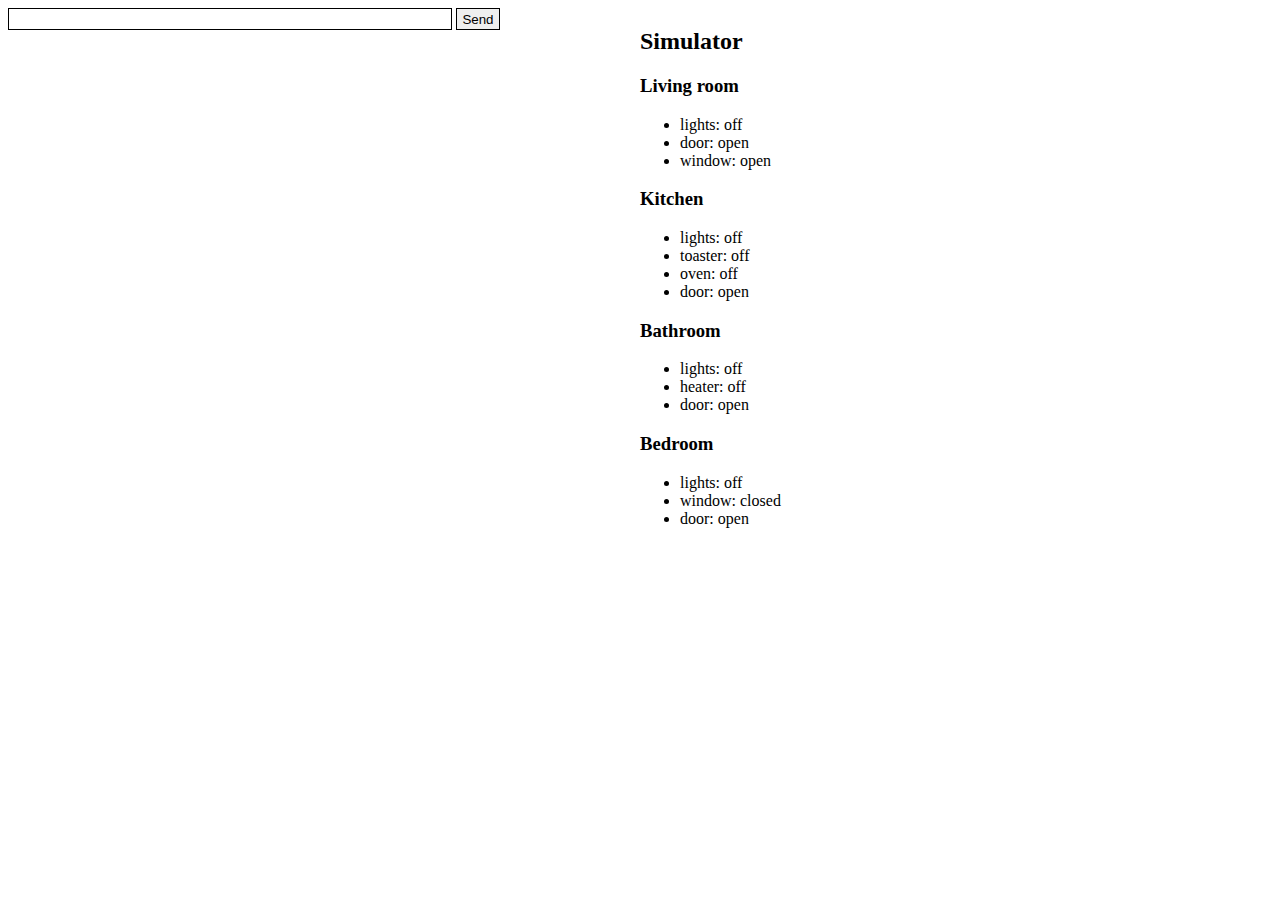
<file: index.html>
<!DOCTYPE html>
<html>
    <head>
        <meta charset="utf-8" />
        <title>Pocket AI Simulator</title>
        <link rel="stylesheet" href="styles/main.css">
    </head>
    <body>
        <div id="main-container">
            <div id="chat">
                <input type="text" id="input">
                <button id="button">Send</button>
            </div>
            <div id="simulator">
                <h2>Simulator</h2>
                <h3>Living room</h3>
                <ul> 
                    <li class="element" title="The living room's light">lights: off</li>
                    <li class="element" title="The living room's open door">door: open</li>
                    <li class="element" title="The living room's open window">window: open</li>
                </ul>
                <h3>Kitchen</h3>
                <ul> 
                    <li class="element" title="The kitchen's lights">lights: off</li>
                    <li class="element" title="the toaster">toaster: off</li>
                    <li class="element" title="the kitchen's oven">oven: off</li>
                    <li class="element" title="the kitchen's open door">door: open</li>
                </ul>
                <h3>Bathroom</h3>
                <ul>
                    <li class="element" title="The bathroom's lights">lights: off</li>
                    <li class="element" title="The heater">heater: off</li>
                    <li class="element" title="The bathroom's open door">door: open</li>
                </ul>
                <h3>Bedroom</h3>
                <ul>
                    <li class="element" title="The bedroom lights">lights: off</li>
                    <li class="element" title="The bedroom closed window">window: closed</li>
                    <li class="element" title="The bedroom open door">door: open</li>
                </ul>
            </div>
        </div>
        <script src="scripts/main.js"></script>
    </body>
</html>
</file>
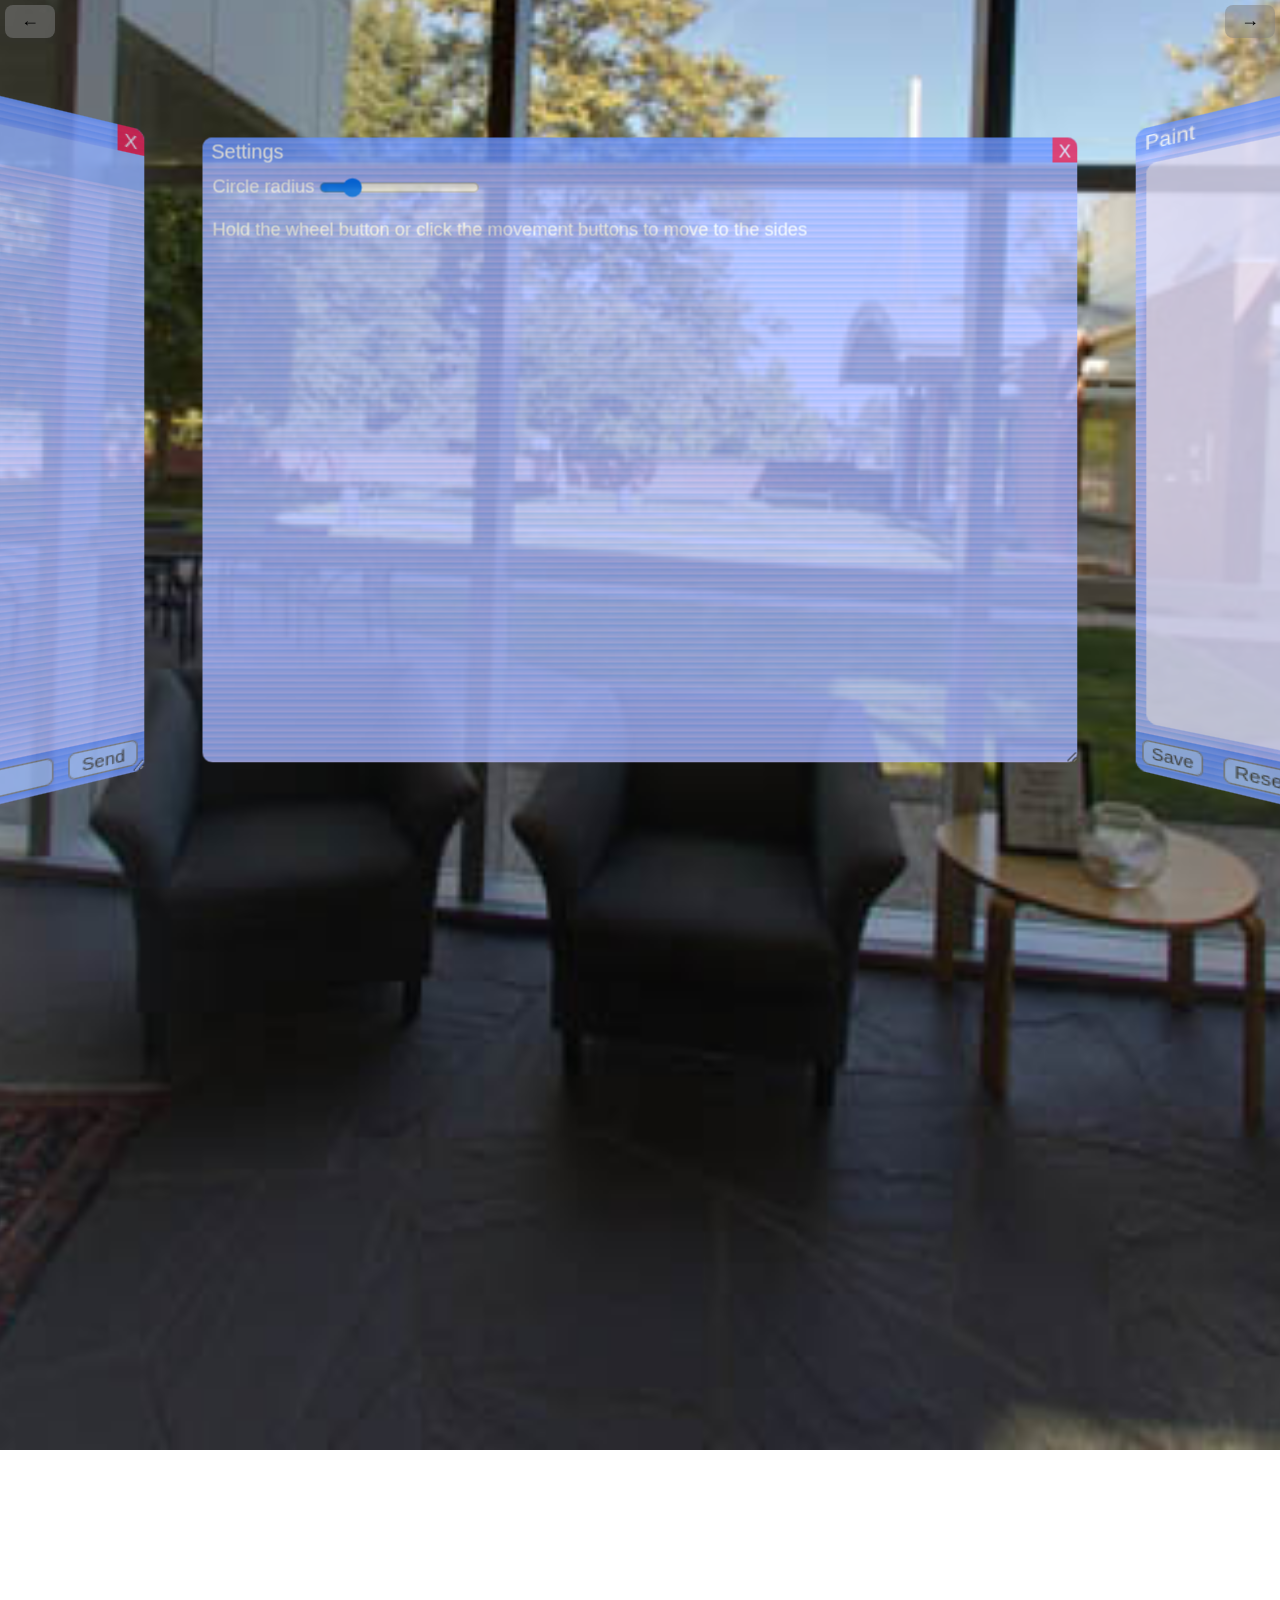
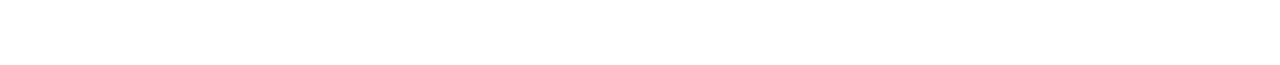
<file: index2.html>
<!DOCTYPE html>
<html>
    <head>
        <meta charset="utf-8" />
        <link href="styles/main2.css" rel="stylesheet" />
    </head>
    <body>
        <div id="3ddisplay">
            <img class="bgimagecube" src="images/cube1.jpg" id="left">
            <img class="bgimagecube" src="images/cube3.jpg" id="front">
            <img class="bgimagecube" src="images/cube2.jpg" id="right">
            <img class="bgimagecube" src="images/cube4.jpg" id="back">
            <div class="window">
                <div class="main-bar">
                    <div class="move-window">Settings</div>
                    <div class="close-button">X</div>
                </div>
                <div class="content holo">
                    <p>     
                        <span>Circle radius</span>               
                        <input type="range" class="slider" id="radius-input" min="700" max="1300" value="800">
                    </p>
                    <p>     
                        <span>Hold the wheel button or click the movement buttons to move to the sides</span>               
                    </p>
                </div>
            </div>
            <div class="window">

                <div class="main-bar">
                    <div class="move-window">Messages</div>
                    <div class="close-button">X</div>
                </div>
                <div class="content messages">
                    <div class="chats">
                        <div class="chat">
                            <div class="chat-profile-photo" style="background-color: #ff3030">

                            </div>
                            <div class="chat-name">
                                Chat 1
                            </div>
                        </div>
                        <div class="chat">
                            <div class="chat-profile-photo" style="background-color: #30ff30">

                            </div>
                            <div class="chat-name">
                                Chat 2
                            </div>
                        </div>
                        <div class="chat">
                            <div class="chat-profile-photo" style="background-color: #00bfff">

                            </div>
                            <div class="chat-name">
                                Chat 3
                            </div>
                        </div>
                    </div>
                    <div id="chat-display">
                        <div id="chat-output">

                        </div>
                        <div id="chat-bar">
                            <input type="text" id="chat-input">
                            <button id="chat-send">Send</button>
                        </div>
                    </div>
                </div>
            </div>
            <div class="window">
                <div class="main-bar">
                    <div class="move-window">Notes</div>
                    <div class="close-button">X</div>
                </div>
                <div class="content notes">
                    <textarea id="notes-display">Taking notes here</textarea>
                    <div class="notes-button-container">
                        <button id="notes-save">Save</button>
                        <button id="notes-reset">Reset</button>
                        <input id="notes-filename" type="text" value="Notes" placeholder="filename"><span>.txt</span>
                    </div>
                </div>
            </div>
            <div class="window">
                <div class="main-bar">
                    <div class="move-window">Paint</div>
                    <div class="close-button">X</div>
                </div>
                <div class="content paint">
                    <canvas id="paint-display">Something went wrong</canvas>
                    <div class="paint-button-container">
                        <button id="paint-save">Save</button>
                        <button id="paint-reset">Reset</button>
                        <input id="paint-filename" type="text" value="Painting" placeholder="filename"><span>.png</span>
                    </div>
                </div>
            </div>
        </div>
        <div class="move-button left">
            &LeftArrow;
        </div>
        <div class="move-button right">
            &RightArrow;
        </div>
        <script src="scripts/main2.js"></script>
    </body>
</html>
</file>
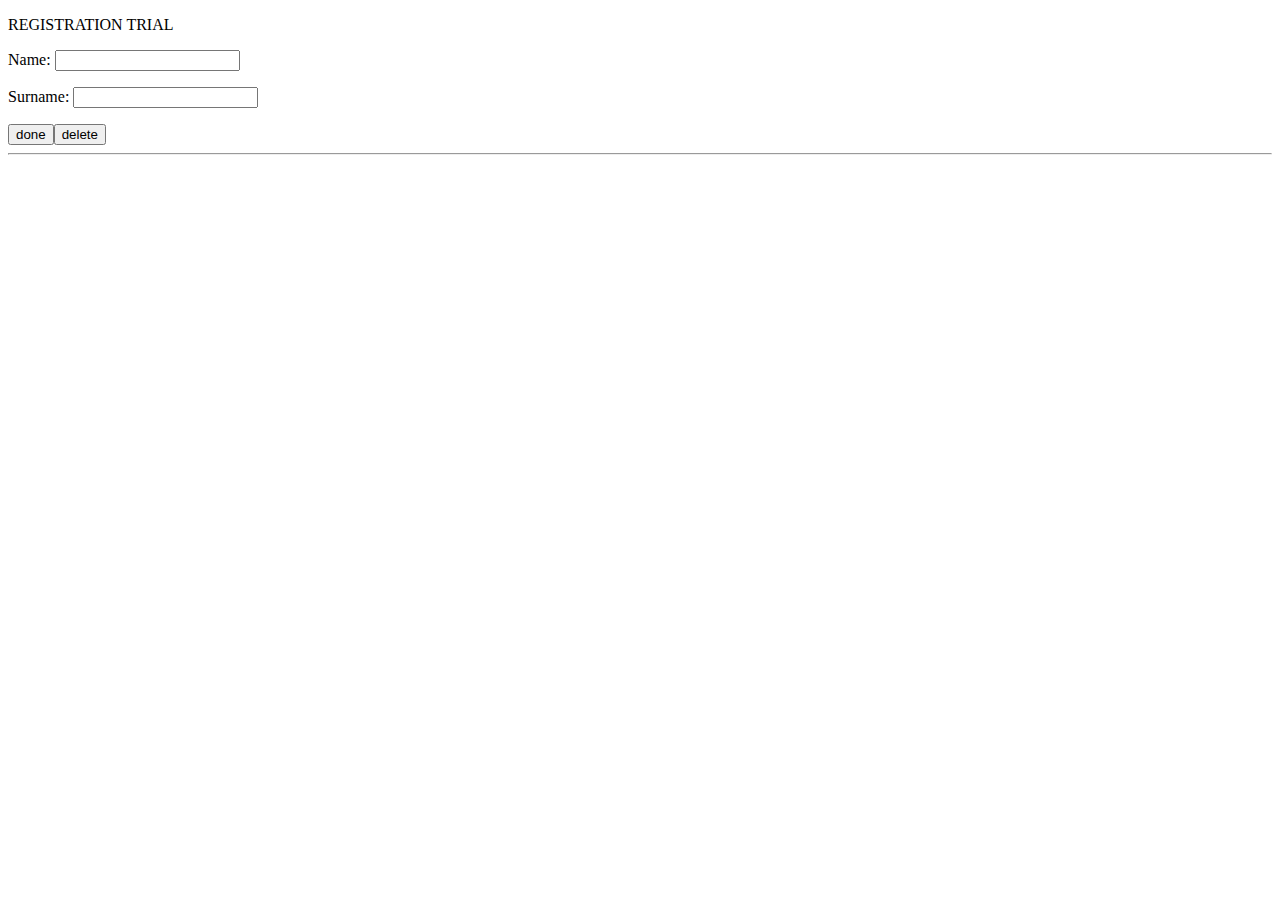
<file: projects/idbtry.html>
<!DOCTYPE html>
<html>
    <head>

    </head>
    <body>
        <div>
            <p>
                REGISTRATION TRIAL
            </p>
            <p>
                Name: <input type="text" id="name">
            </p>
            <p>
                Surname: <input type="text" id="surname">
            </p>
            <button id="done">done</button><button id="delete">delete</button>
            <hr />
            <span id="log"></span>
        </div>
        <script>
            let db;
            const request = indexedDB.open('myDatabase', 8)
            request.onsuccess = function() {
                db = request.result;
                document.getElementById('done').onclick = updateHandler;
                const transaction = db.transaction(['customers'], 'readwrite')
                const objectStore = transaction.objectStore('customers');
                objectStore.get('P').onsuccess = function(e) {
                    document.getElementById('log').innerHTML = '';
                    e.target.result?.data.forEach(function({name: name, surname: surname}) {
                        document.getElementById('log').innerHTML += name + ' ' + surname + ', '
                    })
                }
            }
            request.onupgradeneeded = function(e) {
                console.log('upgrade')
                db = request.result;
                try {
                    db.deleteObjectStore('customers');
                    const objectStore = db.createObjectStore('customers', {
                        keyPath: 'key',
                    })
                } catch {
                    const objectStore = db.createObjectStore('customers', {
                        keyPath: 'key',
                    })
                }
            }
            function updateHandler() {
                const transaction = db.transaction(['customers'], 'readwrite')
                const objectStore = transaction.objectStore('customers');
                let before;
                objectStore.get('P').onsuccess = function(e) {
                    before = e.target.result?.data;
                    if(e.target.result?.data?.[0] === undefined) {
                        before = [{
                            name: document.getElementById('name').value,
                            surname: document.getElementById('surname').value, 
                        }];
                    } else {
                        before.push({
                            name: document.getElementById('name').value,
                            surname: document.getElementById('surname').value, 
                        })
                    }
                    objectStore.delete('P').onsuccess = function() {
                        const req = objectStore.add({
                            key: 'P',
                            data: before,
                        })
                        req.onsuccess = function() {
                            objectStore.get('P').onsuccess = function(e) {
                                document.getElementById('log').innerHTML = '';
                                e.target.result.data.forEach(function({name: name, surname: surname}) {
                                    document.getElementById('log').innerHTML += name + ' ' + surname + ', '
                                })
                            }
                        }
                    }
                    
                };
                
            }
            document.getElementById('delete').onclick = function() {
                const transaction = db.transaction(['customers'], 'readwrite')
                const objectStore = transaction.objectStore('customers');
                objectStore.delete('P');
                document.getElementById('log').innerHTML = '';
            }
        </script>
    </body>
</html>
</file>
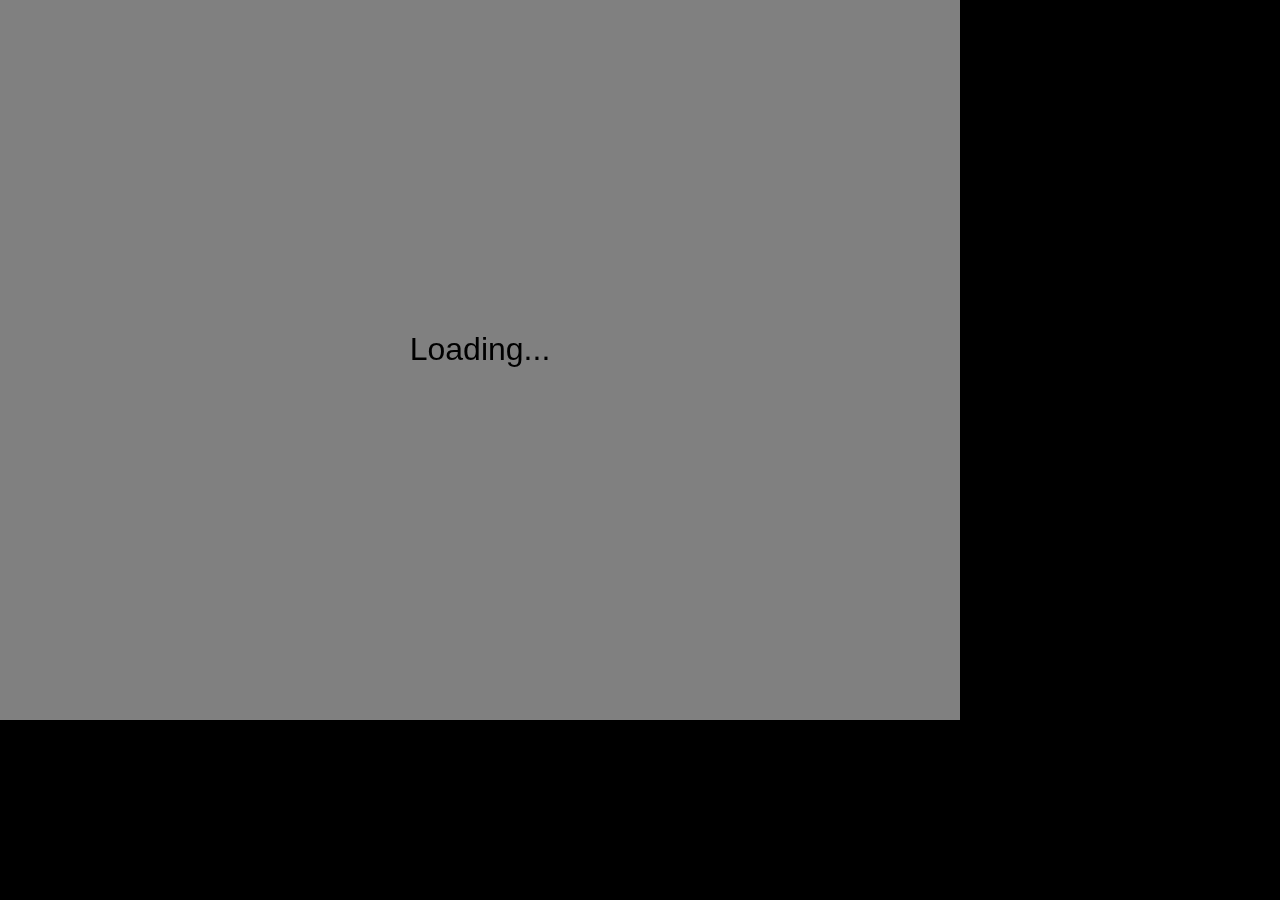
<file: projects/kittens-dash.html>
<!DOCTYPE html>
<html lang="en">

<head>
    <meta charset="utf-8" />
    <title>army</title>
    <link href="https://iamarobot123.github.io/styles/kittens-dash-basic.css" rel="stylesheet" />
</head>

<body>
    <canvas id="canvas" height="720px" width="960px">
        <h1>
            Error
        </h1>
        <p>
            Your browser doesn't support HTML5 canvas.
        </p>
    </canvas>
    <script>
        const canvas = document.getElementById('canvas');
        const ctx = canvas.getContext('2d');
        ctx.font = '32px helvetica';
        ctx.fillText('Loading...', 480 - ctx.measureText('Loading...').width / 2, 360);
    </script>
        <script src="https://iamarobot123.github.io/code/basic-kittens-dash.js">
        </script>
</body>

</html>
</file>
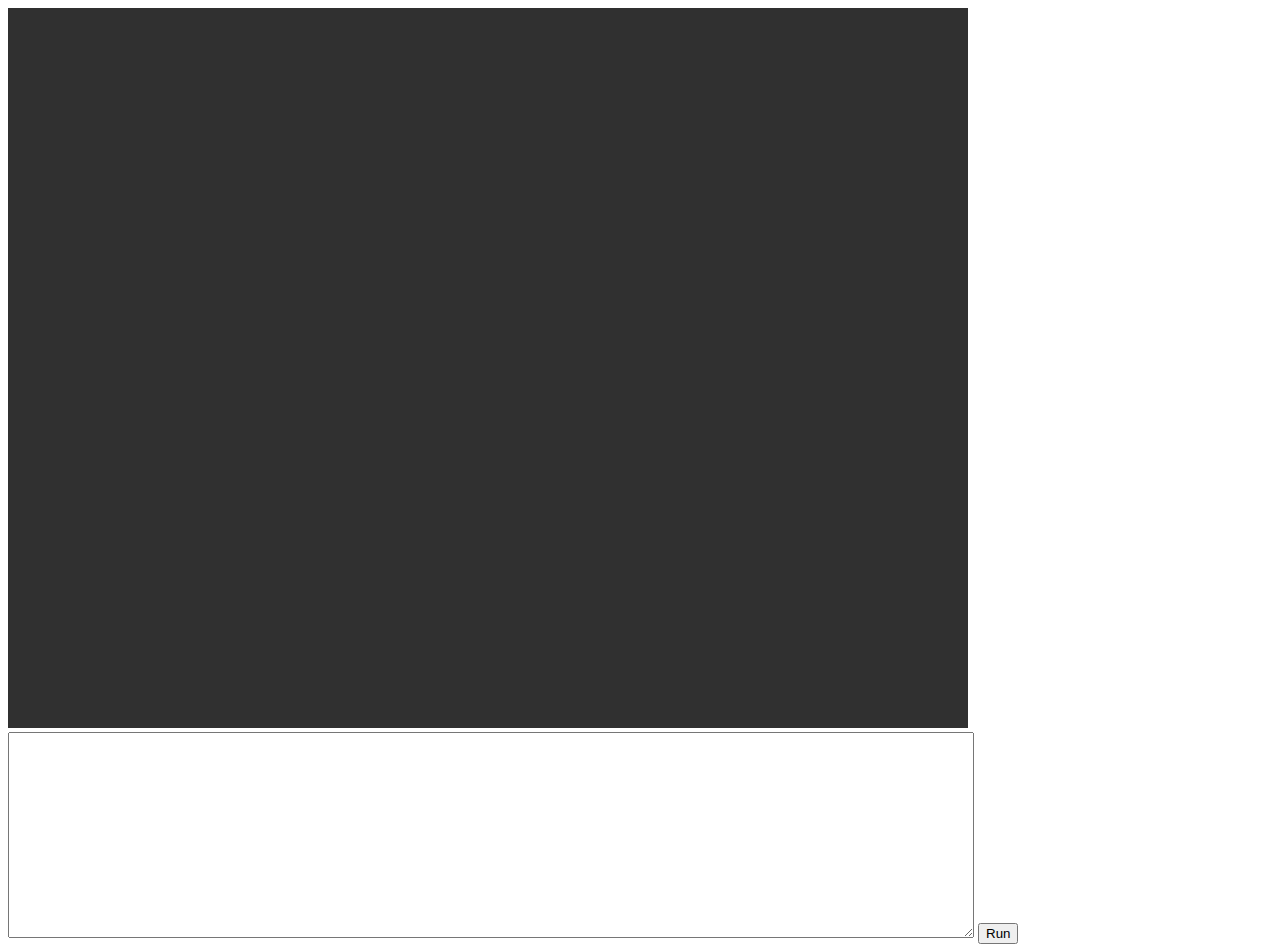
<file: projects/make-op-art.html>
<!DOCTYPE html>
<html>
    <head>
        <title>Op Art Video</title>
    </head>
    <body>
        <canvas id="canvas" height="720" width="960" style="background-color: #303030">
        </canvas>
        <textarea id="code" style="height: 200px; width: 960px"></textarea>
        <button id="run">Run</button>
        <script src="https://iamarobot123.github.io/code/basic-op-art.js"></script>
    </body>
</html>
</file>
<file: styles/main.css>
#main-container {
    display: grid;
    grid-template-columns: 50% 50%;
    margin: 8px;
}
input {
    width: 70%;
    height: 20px;
    padding: 0;
    margin: 0;
    border: 1px solid #000;
}
body {
    margin: 0;
}
button {
    height: 22px;
    padding: 0 5px;
    margin: 0;
    border: 1px solid #000;
}
</file>
<file: styles/main2.css>
.bgimagecube {
    background-color: #908070;
    width: 1000px;
    height: 1000px;
    margin: 0;
    padding: 0;
    position: absolute;
    grid-template-rows: 20px calc(100% - 20px);
}
.window {
    background-color: #a0c0ff;
    background-image: repeating-linear-gradient(#90b0ff 5px, #c0c0ff 10px);
    opacity: 0.8;
    border-radius: 8px;
    position: absolute;
    resize: both;
    overflow: auto;
    display: grid;
    width: 700px;
    height: 500px;
    margin: 0;
    padding: 0;
    grid-template-rows: 20px calc(100% - 20px);
}
body {
    margin: 0px;
    height: 100svh;
    width: 100svw;
    overflow: hidden;
}
.main-bar {
    display: grid;
    background-image: repeating-linear-gradient(#6090ff 5px, #80a0ff 10px);
    grid-template-columns: calc(100% - 20px) 20px;
    margin: 0;
    padding: 0;
    cursor: grab;
}
.move-window {
    color: #ffffff;
    font-family: "Fira Sans", Arial, Helvetica, sans-serif;
    padding: 3px 7px;
    height: 14px;
}
.close-button {
    background-color: #ff0030;
    opacity: 0.8;
    color: #ffffff;
    font-family: "Fira Sans", Arial, Helvetica, sans-serif;
    font-size: 11pt;
    display: grid;
    padding: 3px 5px;
    height: 14px;
}
.holo {
    padding: 8px;
}
p {
    margin-top: 0;
}
.slider {
    margin: 0;
    display: inline;
    text-align: center;
    position: relative;
    top: 4px;
    cursor: pointer;
}
span {
    font-family: "Fira Sans", Arial, Helvetica, sans-serif;
    color: #ffffff;
    font-size: 11pt;
}
.messages {
    display: grid;
    grid-template-columns: 150px calc(100% - 150px)
}
.chats {
    display: grid;
    background-image: repeating-linear-gradient(#6090ff 5px, #80a0ff 10px);
    grid-template-rows: 60px 60px 60px;
}
.chat {
    display: grid;
    grid-template-columns: 50px 100px;
    background-color: #8090ff;
    border-width: 0;
    border-bottom: 1px;
    border-style: solid;
    border-color: #a0c0ff;
    cursor: pointer;
}
.chat-profile-photo {
    margin: 15px 10px;
    border-radius: 100%;
}
.chat-name {
    margin-top: 20px;
    color: #ffffff;
    font-family: "Fira Sans", Arial, Helvetica, sans-serif;
}
#chat-display {
    display: grid;
    grid-template-rows: calc(100% - 30px) 30px;
}
#chat-bar {
    display: grid;
    background-image: repeating-linear-gradient(#6090ff 5px, #80a0ff 10px);
    grid-template-columns: calc(100% - 60px) 60px;
}
#chat-input, #notes-filename, #paint-filename {
    margin: 5px;
    background-color: #a0c0ff;
    border-style: solid;
    border-width: 1px;
    border-radius: 5px;
    border-color: #808080;
}
#chat-send, #notes-save, #notes-reset, #paint-save, #paint-reset {
    margin: 5px;
    background-color: #a0c0ff;
    border-style: solid;
    border-width: 1px;
    border-radius: 5px;
    border-color: #808080;
    color: #404040;
}
#chat-send:hover, #notes-save:hover, #notes-reset:hover, #paint-save:hover, #paint-reset:hover {
    background-color: #c0c0ff;
    cursor: pointer;
}
.chat-header {
    color: #ffffff;
    font-family: "Fira Sans", Arial, Helvetica, sans-serif;
    padding: 5px;
    background-color: #90b0ff;
}
.msg1 {
    color: #ffffff;
    font-family: "Fira Sans", Arial, Helvetica, sans-serif;
    padding: 5px;
    margin: 5px;
    font-size: 11pt;
    width: fit-content;
    background-color: #6080ff;
    border-radius: 5px;
}
.msg2 {
    color: #ffffff;
    font-family: "Fira Sans", Arial, Helvetica, sans-serif;
    padding: 5px;
    margin: 5px;
    margin-left: auto;
    font-size: 11pt;
    width: fit-content;
    background-color: #90a0ff;
    border-radius: 5px;
}
#notes-display {
    width: calc(100% - 16px);
    height: calc(100% - 16px);
    border-width: 0;
    margin: 8px;
    padding: 0;
    display: grid;
    resize: none;
    background-color: #0000;
}
.notes-button-container, .paint-button-container {
    background-image: repeating-linear-gradient(#6090ff 5px, #80a0ff 10px);
}
.notes, .paint {
    margin: 0;
    padding: 0;
    display: grid;
    grid-template-rows: calc(100% - 30px) 30px;
}
#paint-display {
    width: calc(100% - 16px);
    height: calc(100% - 16px);
    border-width: 0;
    border-radius: 8px;
    margin: 8px;
    padding: 0;
    display: grid;
    resize: none;
    background-color: #e0e0ff;
}
.move-button {
    position: absolute;
    width: 50px;
    background-color: #80808080;
    border-radius: 8px;
    text-align: center;
    text-wrap: center;
    font-family: Arial, Helvetica, sans-serif;
    font-weight: bolder;
    font-size: 18px;
    margin-top: 5px;
    padding-top: 5px;
    padding-bottom: 7px;
    cursor: pointer;
}
.right {
    margin-left: calc(100% - 55px);
}
.left {
    margin-left: 5px;
}
</file>
